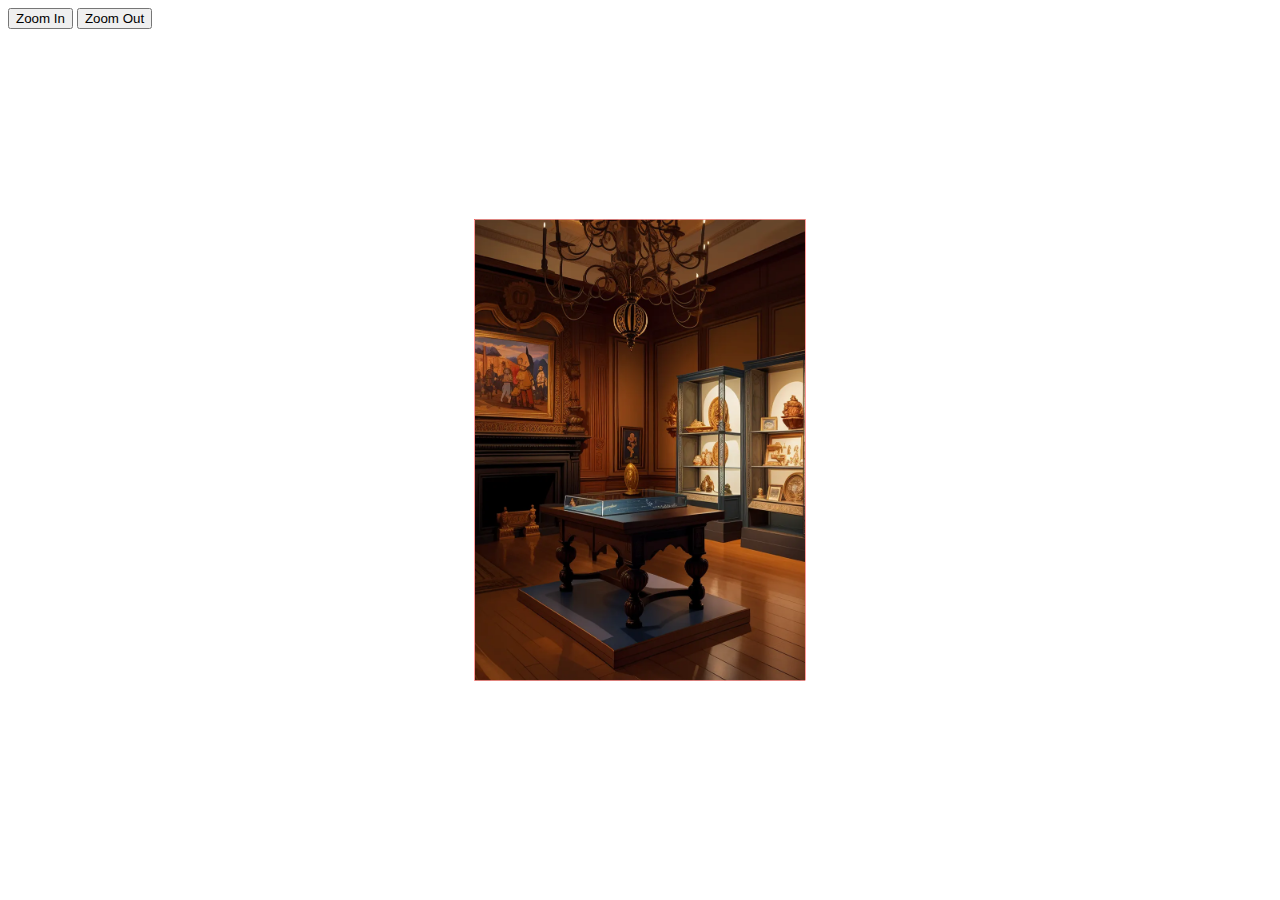
<file: test.htm>
<!DOCTYPE html>
<html>
<head>
  <meta charset="utf-8">
  <meta name="viewport"
        content="user-scalable=no, width=device-width, initial-scale=1, maximum-scale=1">
  <title>Pinch Zoom</title>
</head>

<body>

  <div>
    <style>

      #container {
        position: absolute;
        top: 50%;
        left: 50%;
        overflow: hidden;
        width: 825px;
        height: 1152px;
        transform: translate(-50%, -50%) scale(0.4);
        border: 1px solid red;
      }

      .scene {
        position: absolute;
        width: 825px;
        height: 1152px;
        background: url("img/scene_room.webp") center center no-repeat;
        background-size: cover;
      }

    </style>

    <script src="https://ajax.googleapis.com/ajax/libs/jquery/3.3.1/jquery.min.js"></script>
    <script src="https://hammerjs.github.io/dist/hammer.js"></script>
    <script src="assets/pinchzoom.js"></script>
    <script type="text/javascript">
      $(document).ready(function() {
        PinchZoom.onLoad();
      });
    </script>

    <button onclick="PinchZoom.zoomIn()">Zoom In</button>
    <button onclick="PinchZoom.zoomOut()">Zoom Out</button>

    <div id="container">
      <div class="scene zoom"></div>
    </div>


  </div>

</body>
</html>
</file>
